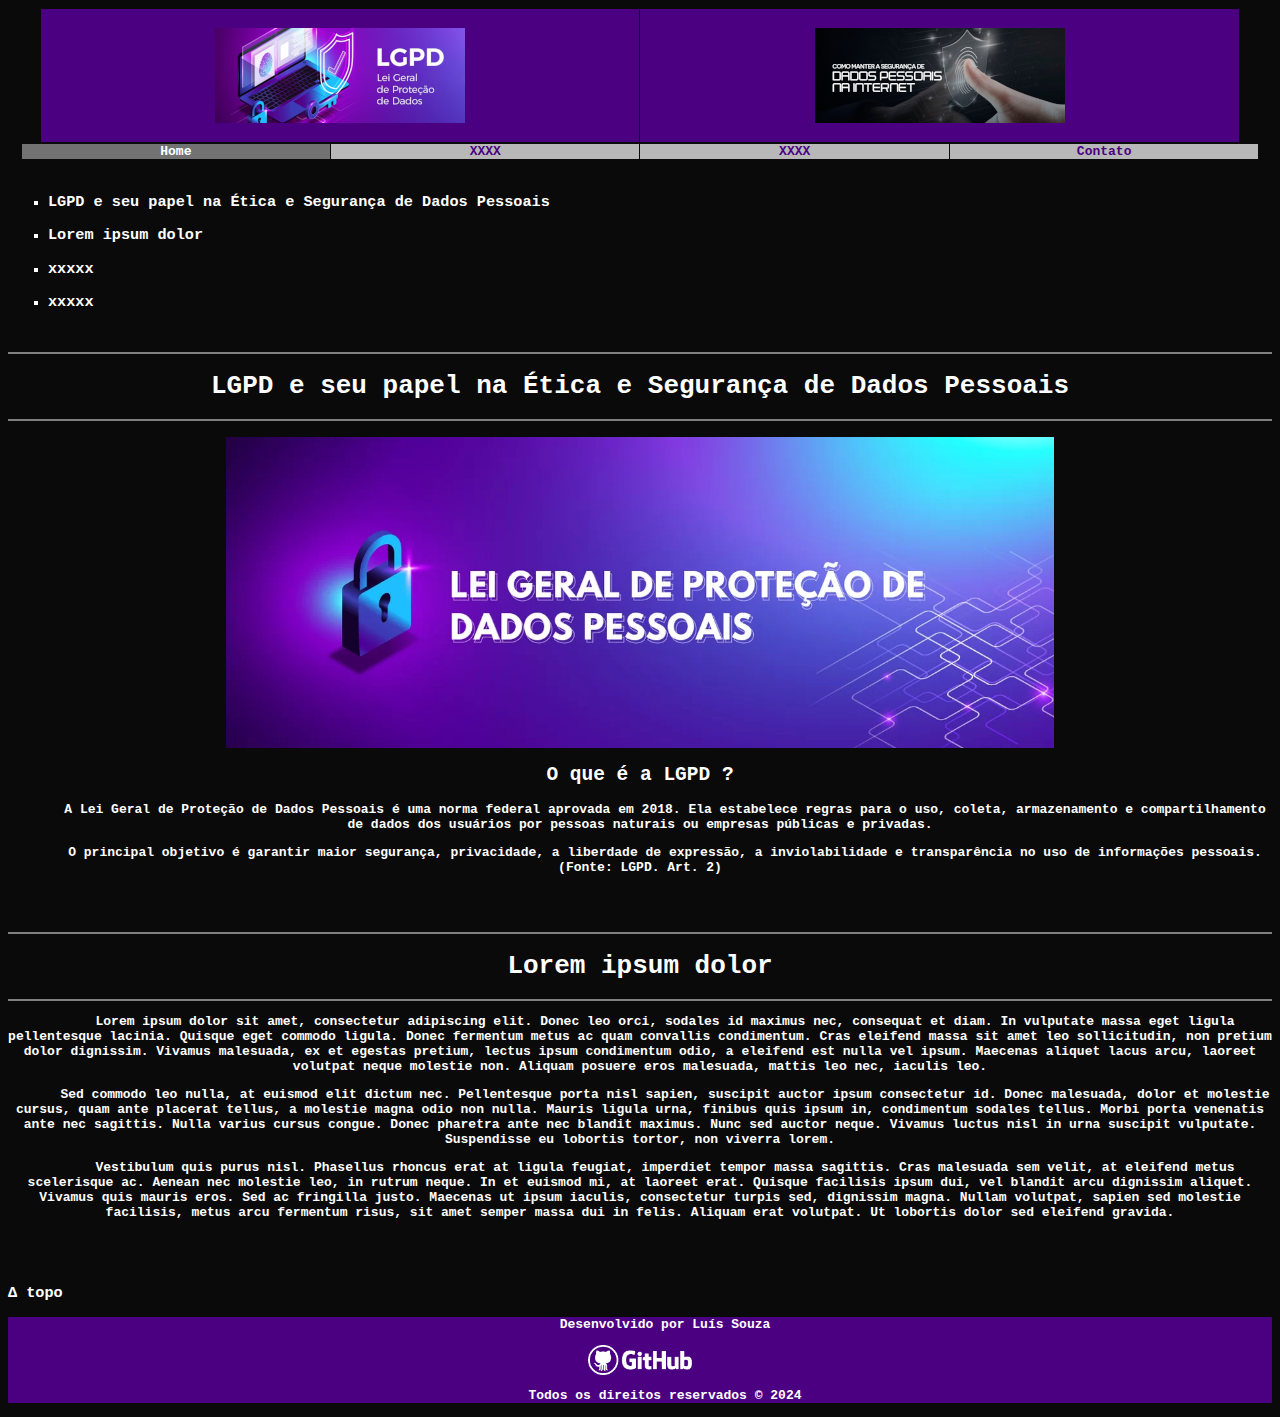
<file: index.html>
<!DOCTYPE html>
<html lang="pt-br">
<head>
    <meta charset="UTF-8">
    <meta http-equiv="X-UA-Compatible" content="IE=edge">
    <meta name="viewport" content="width=device-width, initial-scale=1.0">
    <title>apexI_index</title>

	<link rel="stylesheet" type="text/css" href="style.css">
	<!--Padrão de CSS externo-->

	<!--<style type="text/css">
	Padrão de um CSS interno
	</style>-->

</head>	
<body> 

	<header>	<!--CABEÇALHO-->
		<nav>	<!--links p/ navegação-->
 
 <section id="home_header"></section>

			<table border="0" width="95%" align="center" cellpadding="6" cellspacing="1">
				<!--links p/ navegação-->
				<tr style="background-color:rgb(75,0,130)">
					<td align="center"> <!--célula com logo-->
						<p><a href="https://pt.wikipedia.org/wiki/Lei_Geral_de_Prote%C3%A7%C3%A3o_de_Dados_Pessoais"target="_blank"><img src="lgpd_top.png" widht="50%" height="50%"></p>
					</td>

					<td align="center"> <!--célula com logo-->
						<p><a href="https://pt.wikipedia.org/wiki/Informa%C3%A7%C3%A3o_pessoalmente_identific%C3%A1vel"target="_blank"><img src="lgpd2_top.png" widht="50%" height="50%"></p>
					</td>
				</tr>
			</table>
		
	</header>	

	
			<table border="0" width="98%" align="center" cellpadding="0" cellspacing="1">
		
				<tr> 
					<th style="background-color:rgb(114, 114, 114)" width="23%" align="center">Home</th>
					<th style="background-color:rgb(184, 184, 184)" width="23%" align="center"><a href="XXXX.html" _target="blank">XXXX</th>
					<th style="background-color:rgb(184, 184, 184)" width="23%" align="center"><a href="XXXX.html" _target="blank">XXXX</th>
					<th style="background-color:rgb(184, 184, 184)" width="23%" align="center"><a href="contato.html" _target="blank">Contato</th>
				</tr>
			</table>
		
					<br>
	
					
	
        	<ul><!--Aqui começa a lista de temas-->
            		<li><a href="#lgpd"><h3>LGPD e seu papel na Ética e Segurança de Dados Pessoais</h3></a></li>
            		<li><a href="#lorem"><h3>Lorem ipsum dolor</h3></a></li>
            		<li><a href="#xxxx"><h3>xxxxx</h3></a></li>
            		<li><a href="#xxxx"><h3>xxxxx</h3></a></li>
        	</ul>
    		<br>	

<hr noshade>
	
<section id="lgpd">
<h1><b>LGPD e seu papel na Ética e Segurança de Dados Pessoais</b></h1>
</section>	
	
<hr noshade>

	<div class="imgStatic">
	<div>
		<figure>
	<!--imagem central lgpd.png-->
	<img src="lgpd.png" alt="LGPD" height="70%" width="70%" 
	onMouseOver="opacity='0%'"
   	onMouseOut="opacity='10%'" />
		</figure>
	</div>

	<!--   -->
		
	</nav>
		
	<h2>O que é a LGPD ?</h2>
					
	<p><b>A Lei Geral de Proteção de Dados Pessoais é uma norma federal aprovada em 2018. Ela estabelece regras para o uso, coleta, armazenamento e compartilhamento de dados dos usuários por	pessoas naturais ou empresas públicas e privadas.</b></p>

	<p><b>O principal objetivo é garantir maior segurança, privacidade, a liberdade de expressão, a inviolabilidade e transparência no uso de informações pessoais. (Fonte: LGPD. Art. 2)</b></p>
		<br>
	
		<br>
	
<hr noshade>
	
<section id="lorem">
<h1><b>Lorem ipsum dolor</b></h1>
</section>	
	
<hr noshade>
	
	<p><b>Lorem ipsum dolor sit amet, consectetur adipiscing elit. Donec leo orci, sodales id maximus nec, consequat et diam. In vulputate massa eget ligula pellentesque lacinia. Quisque eget commodo ligula. Donec fermentum metus ac quam convallis condimentum. Cras eleifend massa sit amet leo sollicitudin, non pretium dolor dignissim. Vivamus malesuada, ex et egestas pretium, lectus ipsum condimentum odio, a eleifend est nulla vel ipsum. Maecenas aliquet lacus arcu, laoreet volutpat neque molestie non. Aliquam posuere eros malesuada, mattis leo nec, iaculis leo.
		</b></p>

	<p><b>Sed commodo leo nulla, at euismod elit dictum nec. Pellentesque porta nisl sapien, suscipit auctor ipsum consectetur id. Donec malesuada, dolor et molestie cursus, quam ante placerat tellus, a molestie magna odio non nulla. Mauris ligula urna, finibus quis ipsum in, condimentum sodales tellus. Morbi porta venenatis ante nec sagittis. Nulla varius cursus congue. Donec pharetra ante nec blandit maximus. Nunc sed auctor neque. Vivamus luctus nisl in urna suscipit vulputate. Suspendisse eu lobortis tortor, non viverra lorem.
		</b></p>

	<p><b>Vestibulum quis purus nisl. Phasellus rhoncus erat at ligula feugiat, imperdiet tempor massa sagittis. Cras malesuada sem velit, at eleifend metus scelerisque ac. Aenean nec molestie leo, in rutrum neque. In et euismod mi, at laoreet erat. Quisque facilisis ipsum dui, vel blandit arcu dignissim aliquet. Vivamus quis mauris eros. Sed ac fringilla justo. Maecenas ut ipsum iaculis, consectetur turpis sed, dignissim magna. Nullam volutpat, sapien sed molestie facilisis, metus arcu fermentum risus, sit amet semper massa dui in felis. Aliquam erat volutpat. Ut lobortis dolor sed eleifend gravida.
		</b></p>


 <br>
	
		<br>

<a href="#home_header"><h3>∆ topo</h3></a>

						
<footer>	<!--RODAPÉ-->
	<p><b>Desenvolvido por Luís Souza</b></p>
	
	<p><a href="https://github.com/luissouzas" target="_blank"><img src="github_perfil.png" alt="Github" height="30"></a></p>
	
	<p><b>Todos os direitos reservados © 2024</b></p>
</footer>	
	
</body>
	
</html>
</file>
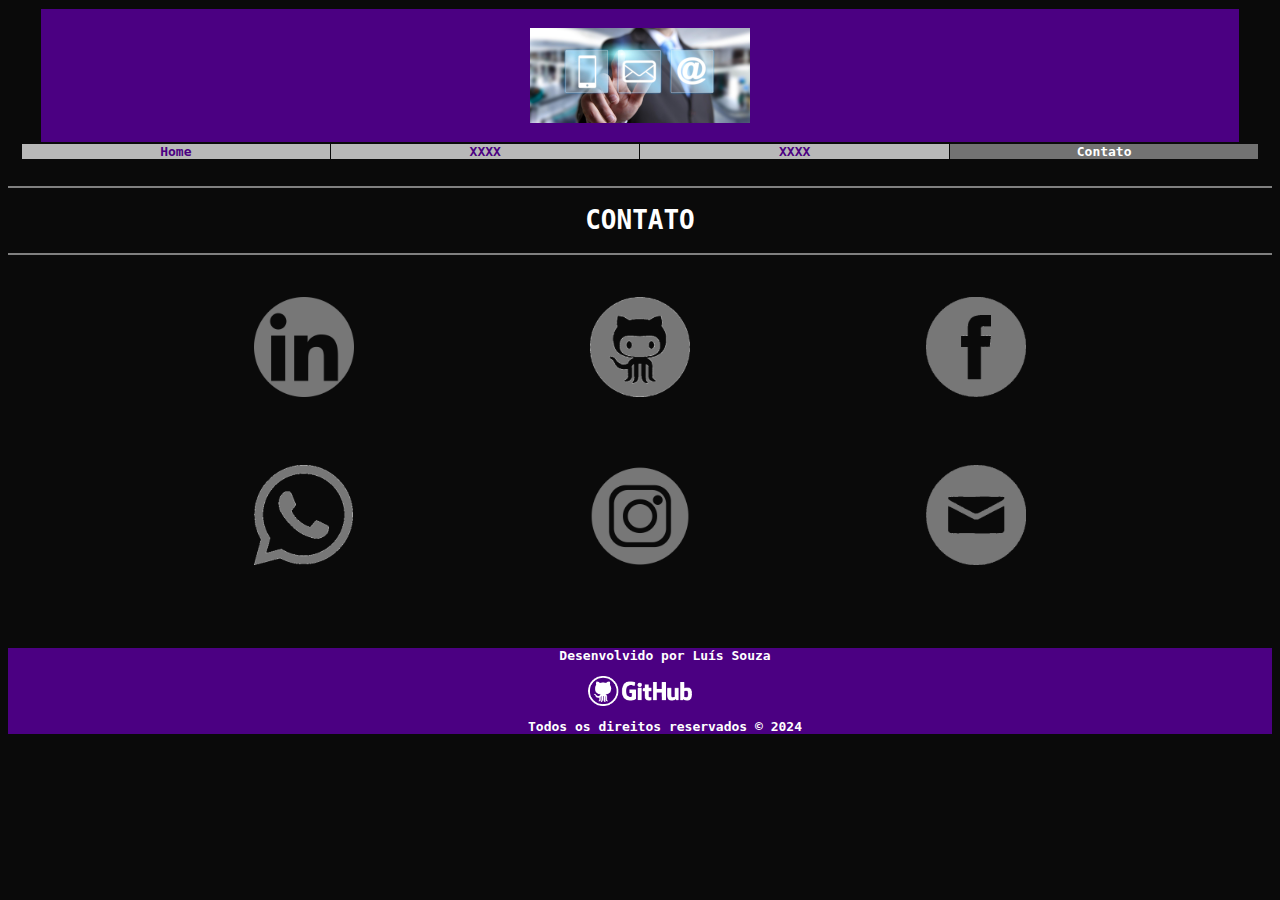
<file: contato.html>
<!DOCTYPE html>
<html lang="pt-br">
<head>
    <meta charset="UTF-8">
    <meta http-equiv="X-UA-Compatible" content="IE=edge">
    <meta name="viewport" content="width=device-width, initial-scale=1.0">
    <title>apexI_contato</title>

	<link rel="stylesheet" type="text/css" href="style.css">
	<!--Padrão de CSS externo-->

</head>	

	<header>	<!--CABEÇALHO-->
			<!--linha com logo-->
            	<table border="0" width="95%" align="center" cellpadding="6" cellspacing="1">
			<tr style="background-color:rgb(75,0,130)">
				<td align="center"> <!--célula com logo-->
					<p><img src="contato.png" align="center" widht="50%" height="50%"></p>
					</td>
				<!-- <td align="center"><h1> CONTATO </h1></td> -->
			</tr>
		</table>
	</header>				
		
		<table border="0" width="98%" align="center" cellpadding="0" cellspacing="1">
			<!--links navegação-->
				<tr> 
					<th style="background-color:rgb(184, 184, 184)" width="23%" align="center"><a href="index.html" _target="blank">Home</th>
					<th style="background-color:rgb(184, 184, 184)" width="23%" align="center"><a href="XXXX.html" _target="blank">XXXX</th>
					<th style="background-color:rgb(184, 184, 184)" width="23%" align="center"><a href="XXXX.html" _target="blank">XXXX</th>
					<th style="background-color:rgb(114, 114, 114)" width="23%" align="center">Contato</th>
				</tr>
		</table>
	<br>		
<hr noshade>
			<h1 align="center">CONTATO</h1>	
<hr noshade>
	<br>

	<table border="0" width="80%" align="center" cellpadding="1">
		<tr>
		<td width="33%" align="center"><p><a href="https://linkedin.com/in/josé-luís-de-souza-serra-398b7a89" target="_blank"><img src="linkedin.png" height="100px"></p></td>

		<td width="33%" align="center"><p><a href="https://github.com/luissouzas" target="_blank"><img src="github.png" height="100px"></p></td>
		
		<td width="33%" align="center"><p><a href="https://www.facebook.com/luis.sserra" target="_blank"><img src="facebook.png" height="100px"></p></td>
		</tr>
	</table>
	
	<br>
	<br>
	
	<table border="0" width="80%" align="center" cellpadding="1">
		<tr>
		<td width="33%" align="center"><p><a href="https://wa.me/+55(32)99866-9846" target="_blank"><img src="whatsapp.png" height="100px"></p></td>
		
		<td width="33%" align="center"><p><a href="https://www.instagram.com/luis_d_souza/" target="_blank"><img src="instagram.png" height="100px"></p></td>
		
		<td width="33%" align="center"><p><a href="mailto:luis.sserra@hotmail.com" target="_blank"><img src="email.png" height="100px"></a></p></td>
		</tr>
	</table>
	
	<br>
	<br>
	<br>
	
<footer>	<!--RODAPÉ-->
	<p><b>Desenvolvido por Luís Souza</b></p>
	
	<p><a href="https://github.com/luissouzas" target="_blank"><img src="github_perfil.png" alt="Github" height="30"></a></p>
	
	<p><b>Todos os direitos reservados © 2024</b></p>
</footer>	
	
</body>
	
</html>
</file>
<file: style.css>
@charset "UTF-8";

/* CSS media query dentro de um stylesheet */
@media only screen and (max-device-width: 900px) { /* responsividade */
/* .menu { width:100%; } */
}

a:link{                 
/* um link normal e não visitado */
    font-size: 100;
    font-family: monospace;
    color: rgb(75,0,130);
    text-decoration: none;
}

a:visited{              
/* um link que o usuário visitou */
    font-size: 100;
    font-family: monospace; 
    color: rgb(255, 255, 255) ;
    background-color: rgb(184, 184, 184);
    text-decoration: none;
}

a:hover{                
/*um link quando o usuário passa o mouse sobre ele*/
    font-size: 100;
    font-family: monospace;
    color: rgb(255, 255, 255) ;
    background-color: rgb(75,0,130);
    text-decoration: underline;
}

a:active{               
/*um link no momento em que é clicado*/
    font-size: 100;
    font-family: monospace;
    color: rgb(255, 255, 255) ;
    background-color: #FF704D;
    text-decoration: underline;
}

p{
    font-size: 100;
    text-indent: 50px;
    font-family: monospace;
    color: rgb(255, 255, 255);
    text-align: center;
}

table{
    font-size: 100;
    font-family: monospace;
    color: rgb(255, 255, 255);
    align-items: center;
    text-align: center;
}

ul{
    font-size: 100;
    font-family: monospace;
    color: rgb(255, 255, 255);
    text-align: left;
    list-style-type: square;
}

h1{
    font-family: monospace;
    color: rgb(255, 255, 255);
    align-items: center;
    text-align: center;
}

h2{	
    font-family: monospace;
    color: rgb(255, 255, 255);
    align-items: center;
    text-align: center;
}

h3{	
    font-family: monospace;
    color: rgb(255, 255, 255);
    align-items: left;
    text-align: left;
}

img{
    display: block;
    margin: auto;
    max-width: 100%;
    /*border-radius: 10%;   */
    /*width: 50px;          */
    /*position: absolute;   */
    /*top: 27%;             */
    /*left: 20%;            */
    /*transform: translate(-50%, -50%);*/
}

img:hover{
/*exibe uma interação na imagem quando o usuário passa o mouse sobre ela*/ 
    transform: scale(1.2);
    transition: .5s ease-in-out;
}

div.imgStatic:hover{
    /*border-radius: 10%;*/ 
    display: block;
    margin: auto;
    max-width: 100%;
}

body{ /* Cor de fonte e fundo */
    color: rgb(255, 255, 255);
    background-color: rgb(10,10,10);
}

footer{
    color: rgb(255, 255, 255);
    background-color: rgb(75,0,130);
}
</file>
